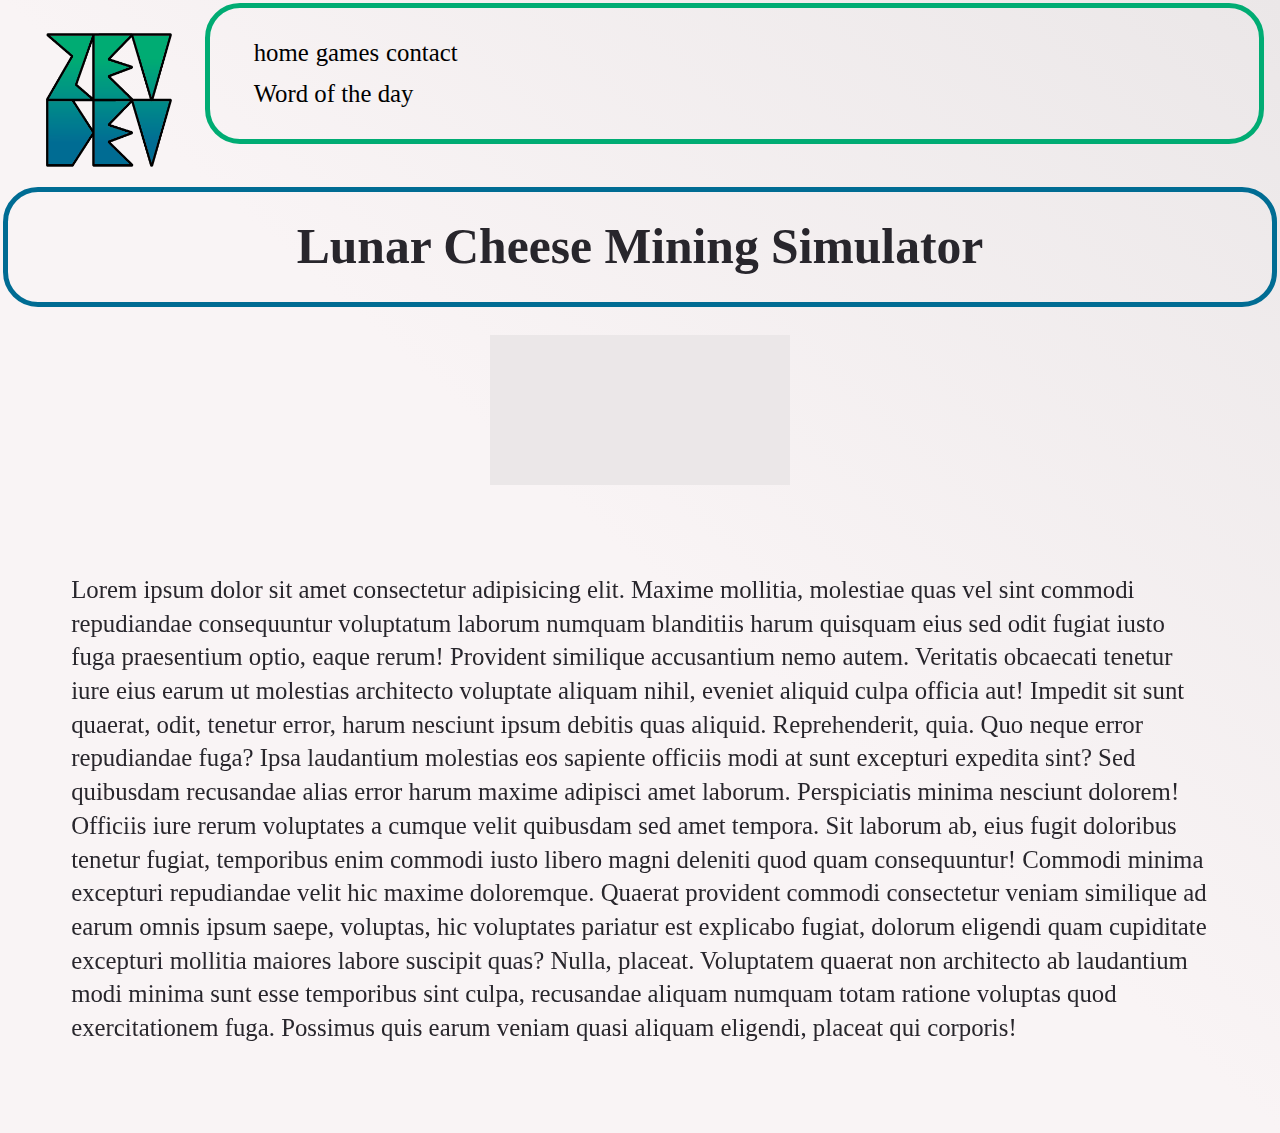
<file: index.html>
<!DOCTYPE html>
<html lang="en">
<head>
    <meta charset="UTF-8">
    <title>ZevDev.net</title>
    <link rel="stylesheet" href="style.css">
</head>

<header class="logo">
    <a href="https://zevdev.net">
        <img src="ZevDevLogo.png"  alt="ZevDev logo" style="width: 100%; height: 100%"/>
    </a>



</header>

<header class="topnav">
  
    <ul>
        <li>home</li>
        <li>games</li>
        <li>contact</li>
        <li>Word of the day</li>

    </ul>
    
</header>

<body>
<h1>Lunar Cheese Mining Simulator</h1>

<!--<iframe src="http://URL_HERE.html" onload='javascript:(function(o){o.style.height=o.contentWindow.document.body.scrollHeight+"px";}(this));' style="height:200px;width:100%;border:none;overflow:hidden;"></iframe>-->
<iframe allowfullscreen="true"
        id="GameIframe"
        src="https://lunarcheeseminingjanitor.s3.ca-central-1.amazonaws.com/index.html">

    Browser not compatible.

</iframe>

<p>Lorem ipsum dolor sit amet consectetur adipisicing elit. Maxime mollitia,
    molestiae quas vel sint commodi repudiandae consequuntur voluptatum laborum
    numquam blanditiis harum quisquam eius sed odit fugiat iusto fuga praesentium
    optio, eaque rerum! Provident similique accusantium nemo autem. Veritatis
    obcaecati tenetur iure eius earum ut molestias architecto voluptate aliquam
    nihil, eveniet aliquid culpa officia aut! Impedit sit sunt quaerat, odit,
    tenetur error, harum nesciunt ipsum debitis quas aliquid. Reprehenderit,
    quia. Quo neque error repudiandae fuga? Ipsa laudantium molestias eos
    sapiente officiis modi at sunt excepturi expedita sint? Sed quibusdam
    recusandae alias error harum maxime adipisci amet laborum. Perspiciatis
    minima nesciunt dolorem! Officiis iure rerum voluptates a cumque velit
    quibusdam sed amet tempora. Sit laborum ab, eius fugit doloribus tenetur
    fugiat, temporibus enim commodi iusto libero magni deleniti quod quam
    consequuntur! Commodi minima excepturi repudiandae velit hic maxime
    doloremque. Quaerat provident commodi consectetur veniam similique ad
    earum omnis ipsum saepe, voluptas, hic voluptates pariatur est explicabo
    fugiat, dolorum eligendi quam cupiditate excepturi mollitia maiores labore
    suscipit quas? Nulla, placeat. Voluptatem quaerat non architecto ab laudantium
    modi minima sunt esse temporibus sint culpa, recusandae aliquam numquam
    totam ratione voluptas quod exercitationem fuga. Possimus quis earum veniam
    quasi aliquam eligendi, placeat qui corporis!</p>
</body>
</html>
</file>
<file: style.css>
:root{
    --background-main-color:#F9F4F5;
    --background-second-color:#EBE7E8;
    --text-color:#28262C;
    --accent-color1:#00AC73;
    --accent-color2: #006C93;
    --zevdevgradient: linear-gradient(to top right, var(--accent-color1) 50%, var(--accent-color2) 100%);
}



div, iframe {
    width: auto;
    height: auto;
    margin: 0 auto;
    background-color: var(--background-second-color);
}

body{
    background: var(--background-main-color)
}

body {
/*// font grows 1px for every 100px of viewport width*/
font-size: calc(12px + 1vw);
/*// leading grows along with font,*/
/*// with an additional 0.1em + 0.5px per 100px of the viewport*/
line-height: calc(1.1em + 0.5vw);
}

iframe {
    display: block;
    border-style:none;
    overflow: visible;

}



header{
    border: 3px black;
    /*text-align: center;*/
    border-radius: 30px;
    display: flex;

    margin-inline: 1%;

    display: flex;



}

.topnav li{
    display: flex;
    float: left;

    padding: 1%;
    margin: 0px;
    font-family:"Calibri Light";

}

.logo{
    padding: 2%;
    width:10%;
    height:10%;
    justify-content: center;

    float: left;
}

.logo img {
    width:100%;
    height:100%;
}

.topnav {
    display: flex;
    flex-grow: 1;
    height:10%;
    /*background-color: var(--accent-color1);*/
    outline: 5px solid var(--accent-color1);
}

h1{
    font-family:"Arial Black";
    color: var(--text-color);
    /*color: red;*/
    clear: both ;
    border-radius: 30px;
    text-align: center;
    padding: 3%;

    /*background-color: var(--accent-color2);*/
    outline: 5px solid var(--accent-color2);
}

p{
    color: var(--text-color);
    text-align: left;
    font-family:"Calibri Light";
    padding: 5%;
}

body{
    background: linear-gradient(to top right, var(--background-main-color) 50%, var(--background-second-color) 100%);
    /* 1st property: from where the 100% starts */
    /* 2nd property: the first color */
    /* 3rd property: the second color */
    /* to add some colors to the gradient, do the same thing of 2nd and 3rd properties, edit the color and the color-stop */
}
</file>
